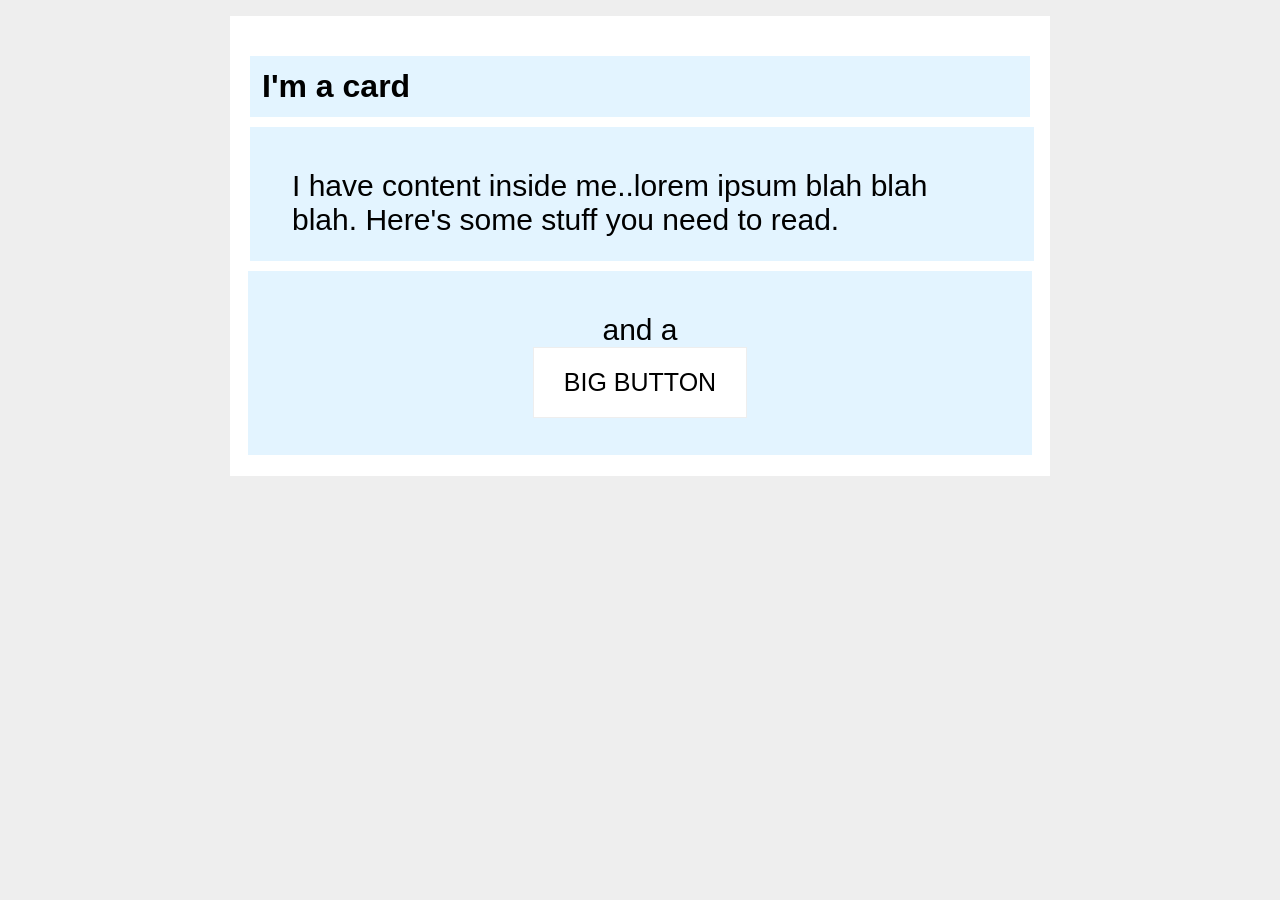
<file: foundations/block-and-inline/02-margin-and-padding-2/index.html>
<!DOCTYPE html>
<html lang="en">
  <head>
    <meta charset="UTF-8">
    <meta http-equiv="X-UA-Compatible" content="IE=edge">
    <meta name="viewport" content="width=device-width, initial-scale=1.0">
    <title>Margin and Padding exercise 2</title>
    <link rel="stylesheet" href="style.css">
  </head>
  <body>
    <div class="card">
      <h1 class="title">I'm a card</h1>
      <div class="content">I have content inside me..lorem ipsum blah blah blah. Here's some stuff you need to read.</div>
      <div class="button-container">and a <button>BIG BUTTON</button></div>
    </div>
  </body>
</html>
</file>
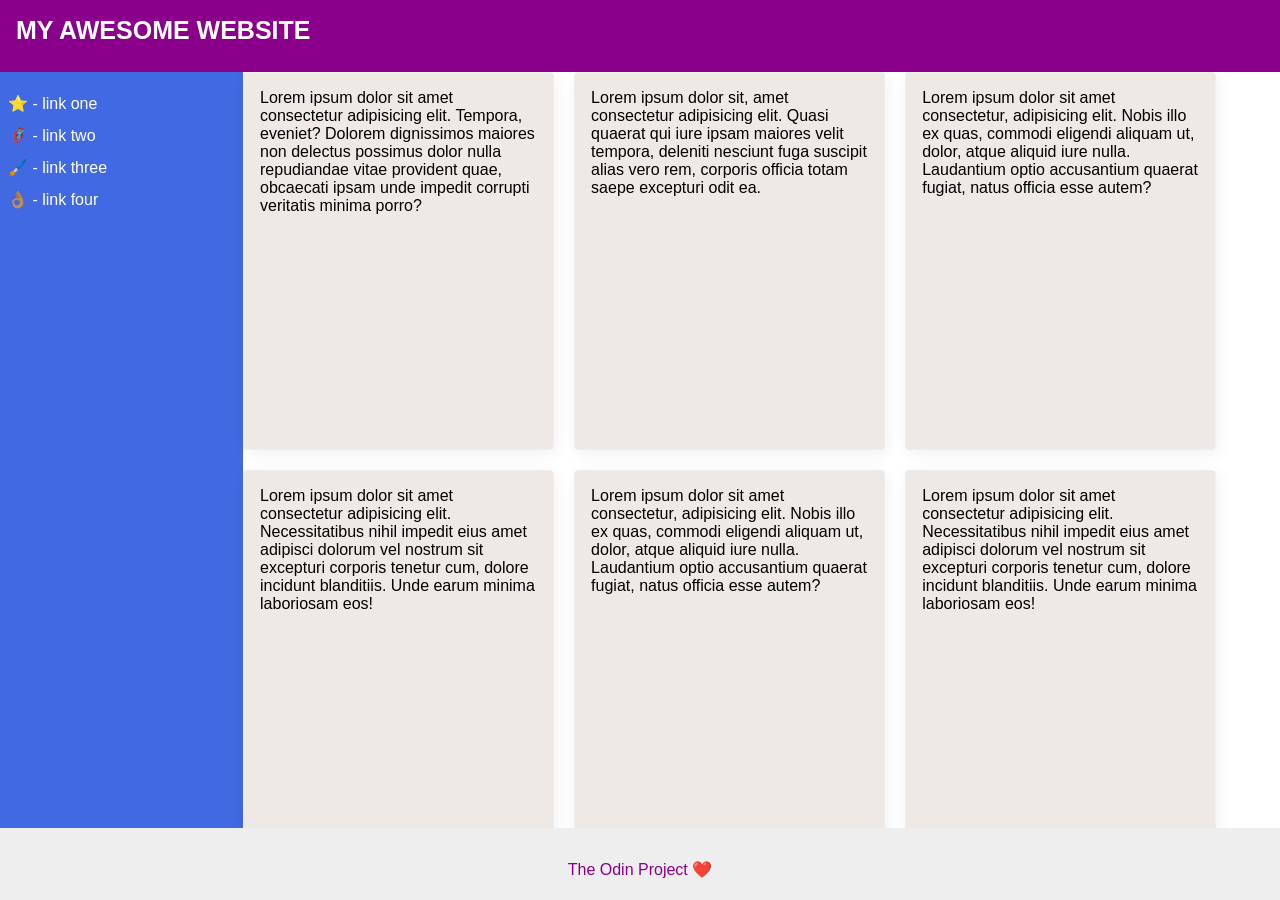
<file: foundations/flex/07-flex-layout-2/index.html>
<!DOCTYPE html>
<html lang="en">
  <head>
    <meta charset="UTF-8">
    <meta http-equiv="X-UA-Compatible" content="IE=edge">
    <meta name="viewport" content="width=device-width, initial-scale=1.0">
    <title>The Holy Grail</title>
    <link rel="stylesheet" href="style.css">
  </head>
  <body>
    <div class="header">
      MY AWESOME WEBSITE
    </div>
    <div class="container">
      <div class="sidebar">
        <ul>
          <li><a href="#">⭐ - link one</a></li>
          <li><a href="#">🦸🏽‍♂️ - link two</a></li>
          <li><a href="#">🖌️ - link three</a></li>
          <li><a href="#">👌🏽 - link four</a></li>
        </ul>
      </div>
      <div class="main">
        <div class="card">Lorem ipsum dolor sit amet consectetur adipisicing elit. Tempora, eveniet? Dolorem dignissimos maiores non delectus possimus dolor nulla repudiandae vitae provident quae, obcaecati ipsam unde impedit corrupti veritatis minima porro?</div>
        <div class="card">Lorem ipsum dolor sit, amet consectetur adipisicing elit. Quasi quaerat qui iure ipsam maiores velit tempora, deleniti nesciunt fuga suscipit alias vero rem, corporis officia totam saepe excepturi odit ea.</div>
        <div class="card">Lorem ipsum dolor sit amet consectetur, adipisicing elit. Nobis illo ex quas, commodi eligendi aliquam ut, dolor, atque aliquid iure nulla. Laudantium optio accusantium quaerat fugiat, natus officia esse autem?</div>
        <div class="card">Lorem ipsum dolor sit amet consectetur adipisicing elit. Necessitatibus nihil impedit eius amet adipisci dolorum vel nostrum sit excepturi corporis tenetur cum, dolore incidunt blanditiis. Unde earum minima laboriosam eos!</div>
        <div class="card">Lorem ipsum dolor sit amet consectetur, adipisicing elit. Nobis illo ex quas, commodi eligendi aliquam ut, dolor, atque aliquid iure nulla. Laudantium optio accusantium quaerat fugiat, natus officia esse autem?</div>
        <div class="card">Lorem ipsum dolor sit amet consectetur adipisicing elit. Necessitatibus nihil impedit eius amet adipisci dolorum vel nostrum sit excepturi corporis tenetur cum, dolore incidunt blanditiis. Unde earum minima laboriosam eos!</div>
      </div>
    </div>
    <div class="footer">
      The Odin Project ❤️
    </div>
  </body>
</html>
</file>
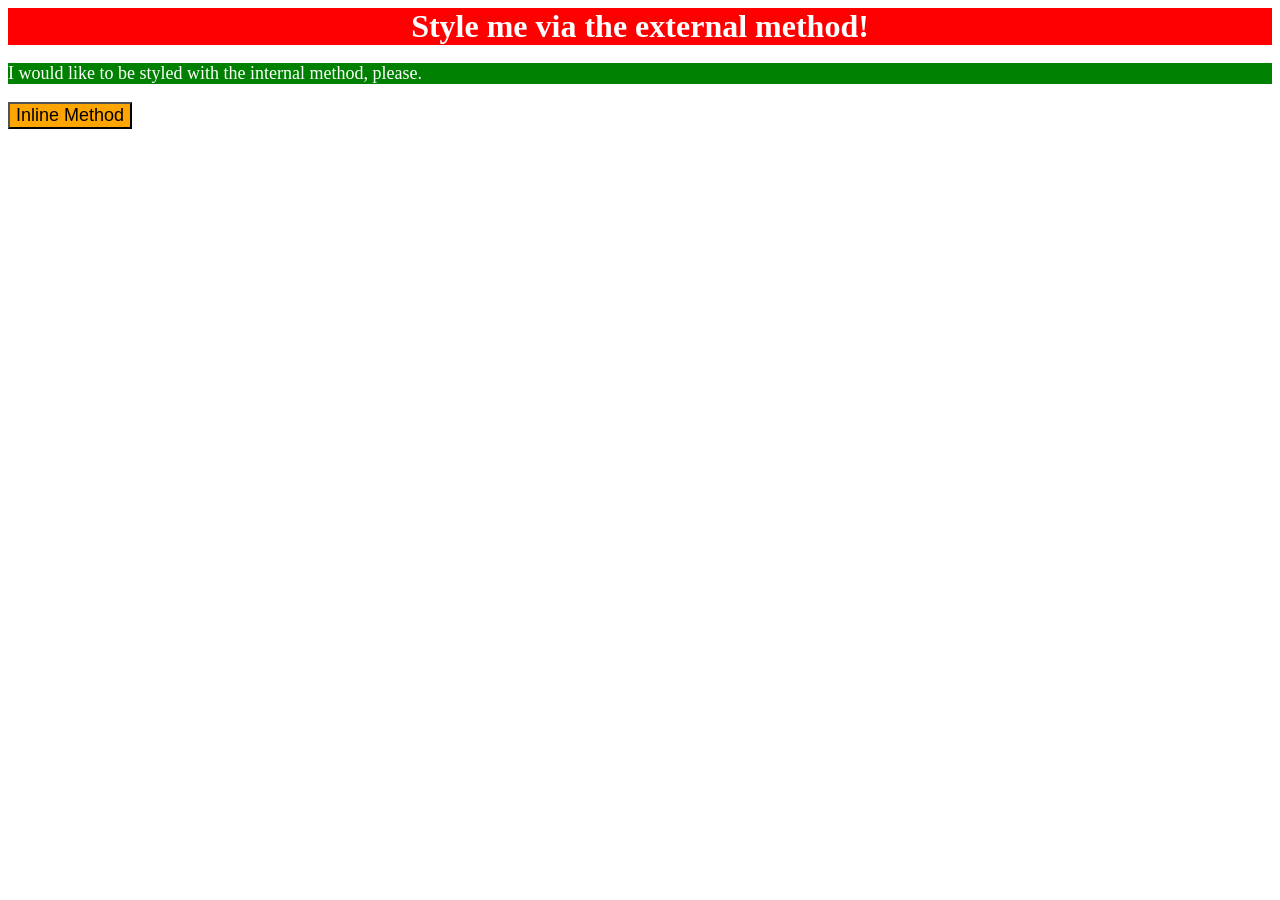
<file: foundations/intro-to-css/01-css-methods/index.html>
<!DOCTYPE html>
<html lang="en">
  <head>
    <meta charset="UTF-8">
    <meta http-equiv="X-UA-Compatible" content="IE=edge">
    <meta name="viewport" content="width=device-width, initial-scale=1.0">
    <title>Methods for Adding CSS</title>
    <link rel="stylesheet" href="styles.css">
    <style>
      p{
        background-color: green;
        color: white;
        font-size: 18px;
      }
    </style>
  </head>
  <body>
    <div>Style me via the external method!</div>
    <p>I would like to be styled with the internal method, please.</p>
    <button style="background-color: orange;font-size: 18px;">Inline Method</button>
  </body>
</html>
</file>
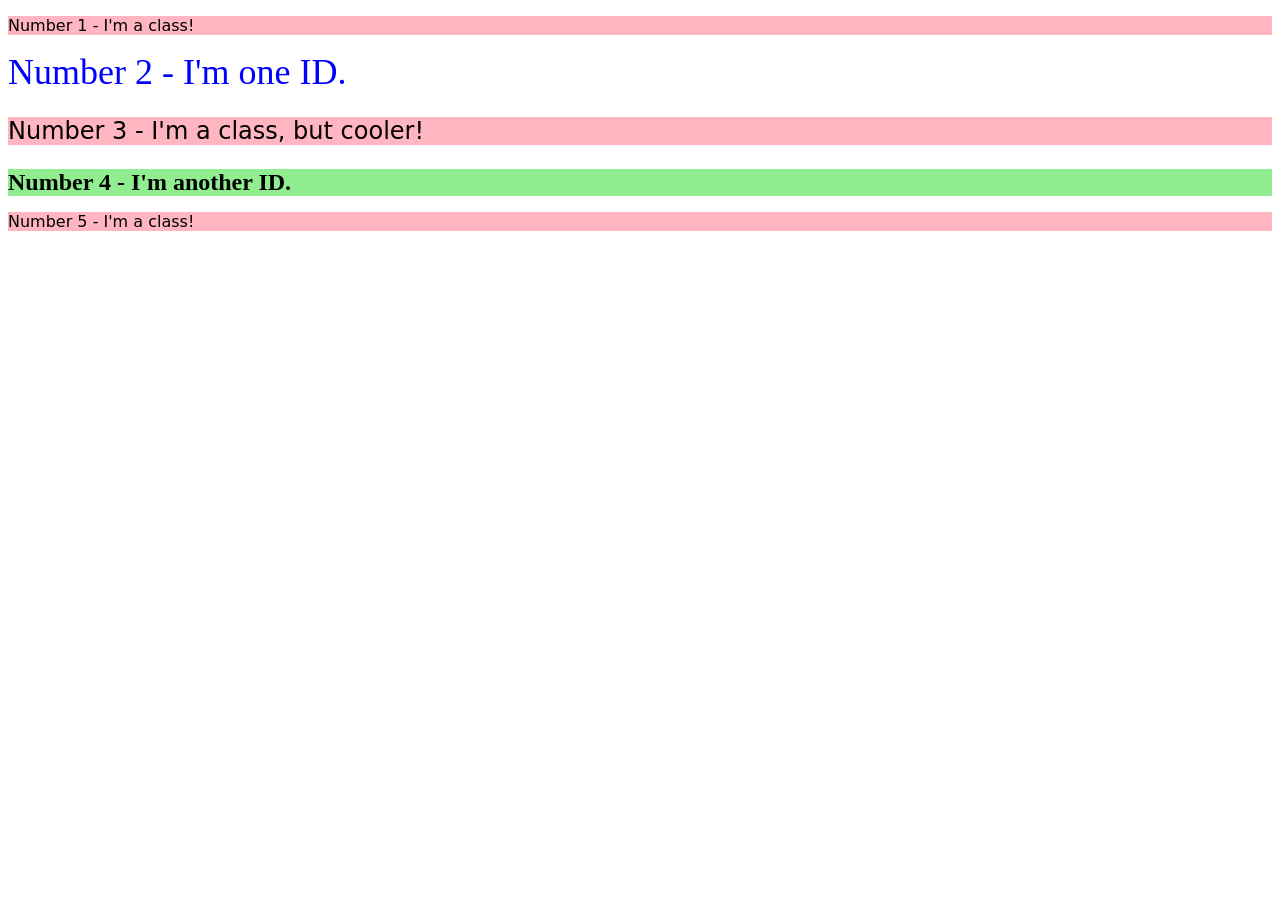
<file: foundations/intro-to-css/02-class-id-selectors/index.html>
<!DOCTYPE html>
<html lang="en">
  <head>
    <meta charset="UTF-8">
    <meta http-equiv="X-UA-Compatible" content="IE=edge">
    <meta name="viewport" content="width=device-width, initial-scale=1.0">
    <title>Class and ID Selectors</title>
    <link rel="stylesheet" href="style.css">
  </head>
  <body>
    <p class="odd">Number 1 - I'm a class!</p>
    <div id="two">Number 2 - I'm one ID.</div>
    <p class="three odd">Number 3 - I'm a class, but cooler!</p>
    <div id="four">Number 4 - I'm another ID.</div>
    <p class="odd">Number 5 - I'm a class!</p>
  </body>
</html>
</file>
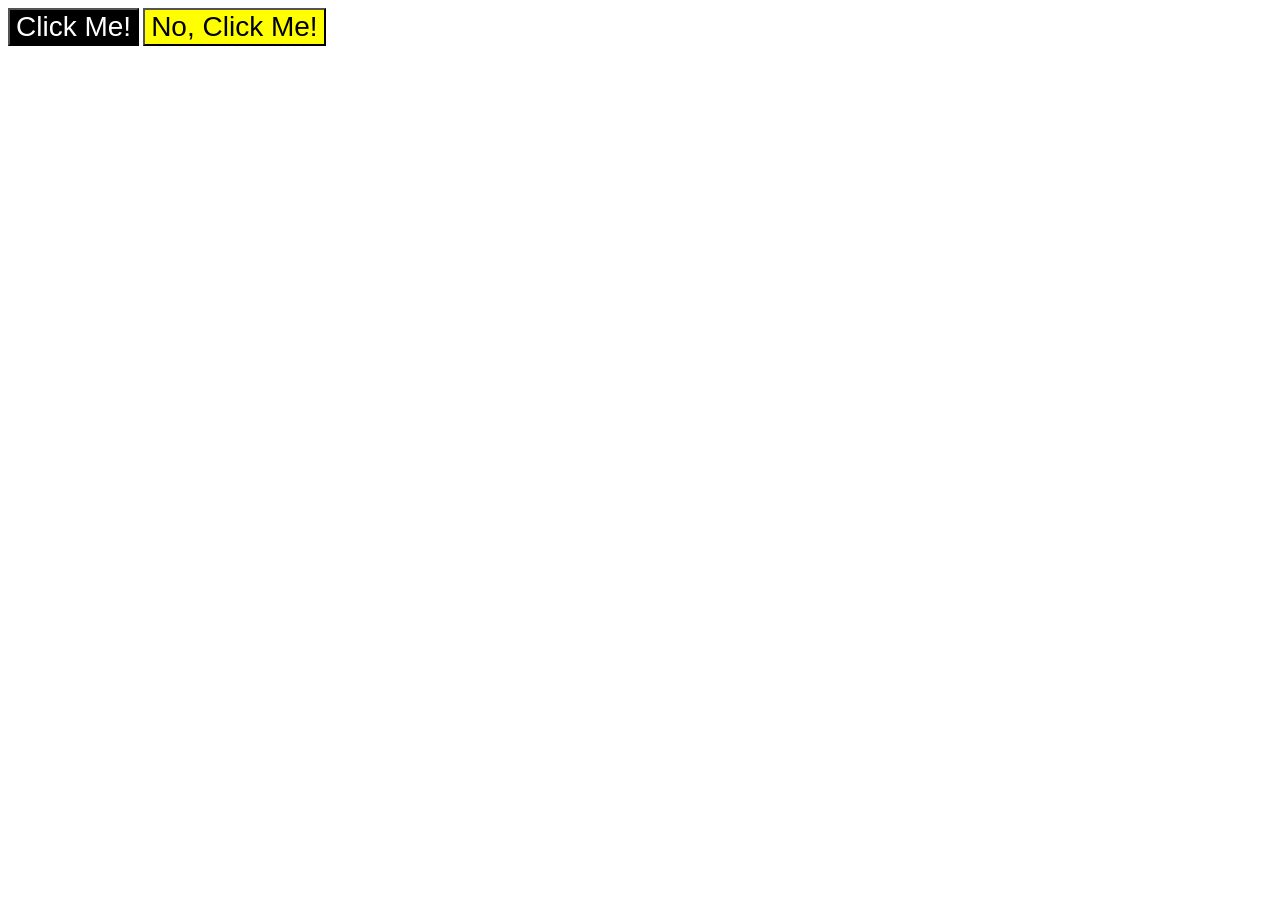
<file: foundations/intro-to-css/03-grouping-selectors/index.html>
<!DOCTYPE html>
<html lang="en">
  <head>
    <meta charset="UTF-8">
    <meta http-equiv="X-UA-Compatible" content="IE=edge">
    <meta name="viewport" content="width=device-width, initial-scale=1.0">
    <title>Grouping Selectors</title>
    <link rel="stylesheet" href="style.css">
  </head>
  <body>
    <button class="yes">Click Me!</button>
    <button class="no">No, Click Me!</button>
  </body>
</html>
</file>
<file: foundations/block-and-inline/02-margin-and-padding-2/style.css>
body {
  background: #eee;
  font-family: sans-serif;
}

.card {
  
  background: #fff;
  margin: 16px auto;
  padding:10px;
  width:800px;
  height:440px;
}

.title {
  background: #e3f4ff;
  padding:10px;
  margin:30px 10px 10px 10px;
  border: 2px solid #e3f4ff;
}

.content {
  font-size:30px;
  background: #e3f4ff;
  padding:40px;
  margin:10px;
  border:2px solid #e3f4ff;
  width:700px;
  height:50px;
}

.button-container {
  text-align:center;
  background: #e3f4ff;
  font-size:30px;
  padding:40px;
  margin:10px auto;
  border:2px solid #e3f4ff;
  width:700px;
  height:100px;
}

button {
  display:block;
  background: white;
  border: 1px solid #eee;
  padding:20px 30px;
  margin:0 auto;
  font-size:25px;

}
</file>
<file: foundations/flex/07-flex-layout-2/style.css>
*{
  padding: 0;
  margin: 0;
  box-sizing: border-box;
}
body {
  font-family: -apple-system, BlinkMacSystemFont, 'Segoe UI', Roboto, Oxygen, Ubuntu, Cantarell, 'Open Sans', 'Helvetica Neue', sans-serif;
  margin: 0;
  min-height: 100vh;
  display: flex;
  flex-direction: column;
  justify-content: space-between;
}
.header {
  height: 72px;
  background: darkmagenta;
  color: white;
  padding: 1rem;
  font-size: 25px;
  font-weight: 800;
}
.container{
  display: flex;
 flex: 1 100%;
 
}

.footer {
  text-align: center;
  padding-top: 2rem;
  height: 72px;
  background: #eee;
  color: darkmagenta;
  margin-bottom: 0;
}

.sidebar {
  width: 300px;
  background: royalblue;
  box-sizing: border-box;
}
.main{
  display: flex;
  flex: 1 100%;
  align-items: flex-start;
  flex-wrap: wrap; 
  gap: 20px;
}
.card {
  border: 1px solid #eee;
  box-shadow: 2px 4px 16px rgba(0,0,0,.06);
  background-color: #e1d9d191;
  border-radius: 4px;
  width: 30%;
  height: 50%;
  padding: 1rem;
}
ul{
  list-style: none;
  margin: 1em 0.5em;
}
ul li{
  padding: 0.4em 0;
}
ul a{
  text-decoration: none;
  color: #fff;
}
</file>
<file: foundations/intro-to-css/01-css-methods/styles.css>
div{
    background-color: red;
    color: white;
    font-size: 32px;
    text-align: center;
    font-weight: bold;
}
</file>
<file: foundations/intro-to-css/02-class-id-selectors/style.css>
.odd{
    background-color: rgb(255, 182, 193);
    font-family: verdana,DejaVu Sans,sans-serif;
}
#two{
    background-color: #fff;
    color: #0000ff;
    font-size: 36px;
}
.three{
    font-size: 24px;
}
#four{
    background-color: #90ee90;
    font-weight: bold;
    font-size: 24px;
}
</file>
<file: foundations/intro-to-css/03-grouping-selectors/style.css>
.yes{
    background-color: #000;
    color: #fff;
}
.no{
    background-color: #ffff00;
}
.yes,.no{
    font-size: 28px;
    font-family: Helvetica,"Times New Roman","sans-serif";
}
</file>
